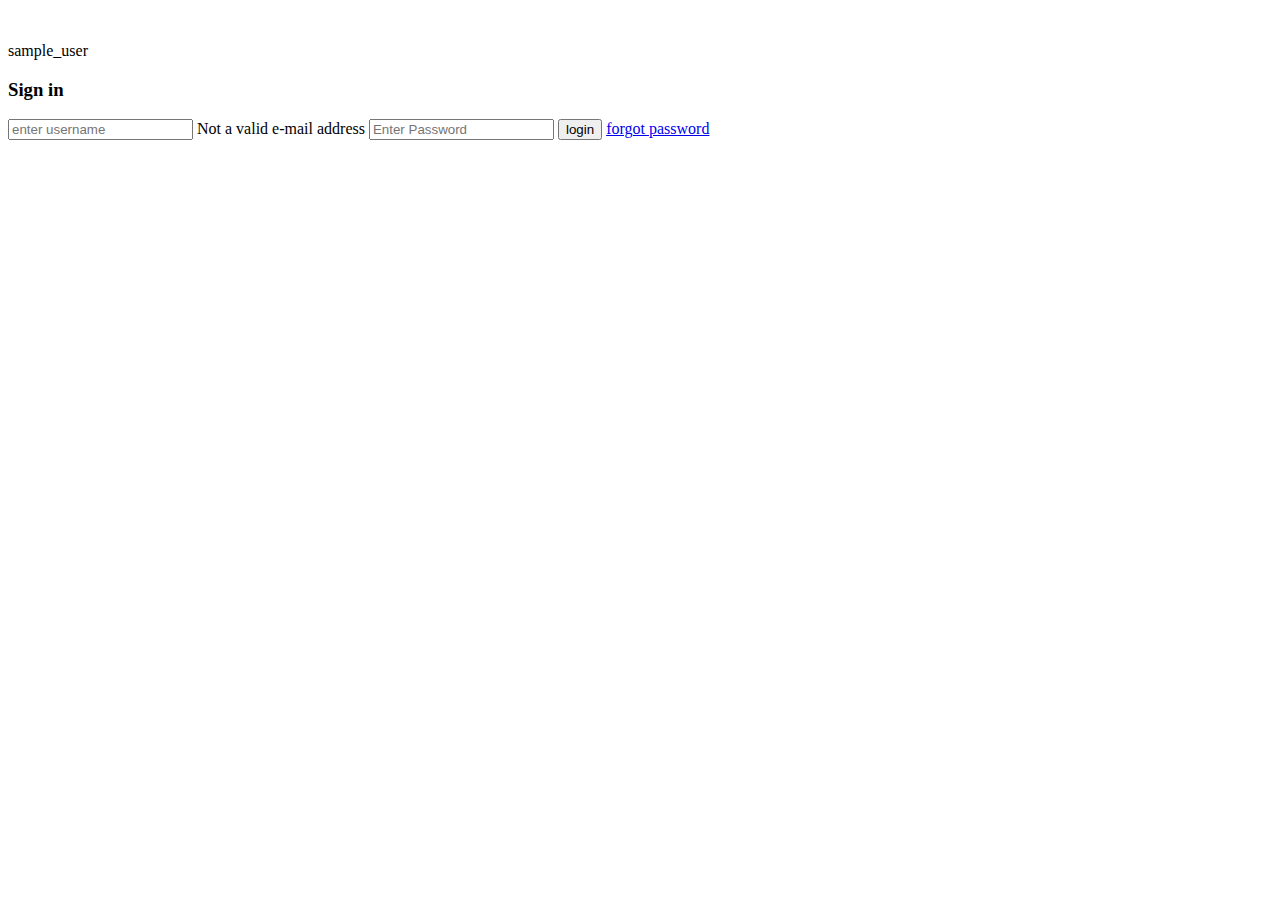
<file: FullProject/src/main/webapp/resources/pages/login.html>
<!DOCTYPE html>
<html ng-app="myApp" >

<head>
    <meta charset="ISO-8859-1">
    <title>Merilytics</title>

</head>

<body>

    <br>
    <div id="login" ng-controller="myCtrl">
        <!-- <h1 style="color: red">{{myWelcome[0]}}</h1> -->
        <!-- <p ng-bind="myWelcome[0]"></p> -->
        <div th:if="${#httpServletRequest.remoteUser != null}">
    <p th:text="${#httpServletRequest.remoteUser}">
      sample_user
    </p>
</div>
        <form name="myForm" method="POST">
            <h3>Sign in</h3>
            <input type="email" placeholder="enter username" ng-model="vm.email" name="username" required/>
            <span ng-show="myForm.username.$error.email">Not a valid e-mail address</span>

            <input type="password" placeholder="Enter Password" ng-model="vm.password" name="password" required/>

            <input type="button" id="login-btn" value="login" ng-click="loginCheck(vm)" />
            <input type="hidden" name="${_csrf.parameterName}" value="${_csrf.token}"/>
            <a href="#!london">forgot password</a>
        </form>
    </div>
<!--     <script>
    
        
        
        app.controller('myCtrl', function ($scope, $http) {
            $scope.loginCheck = function (obj) {

                var dataObj = { url: 'login', method: 'POST', headers: { 'Content-Type': 'application/json' }, data: obj }
                $http(dataObj)
                    .then(function (response) {

                        $scope.datum = response.data;

                    }, function myError(response) {

                        $scope.datum = response.statusText;
                    });
            }

            $http.get("test")
                .then(function (response) {

                    $scope.myWelcome = response.data;

                }, function myError(response) {

                    $scope.myWelcome = response.statusText;
                });
        });
    </script> -->
</body>

</html>
</file>
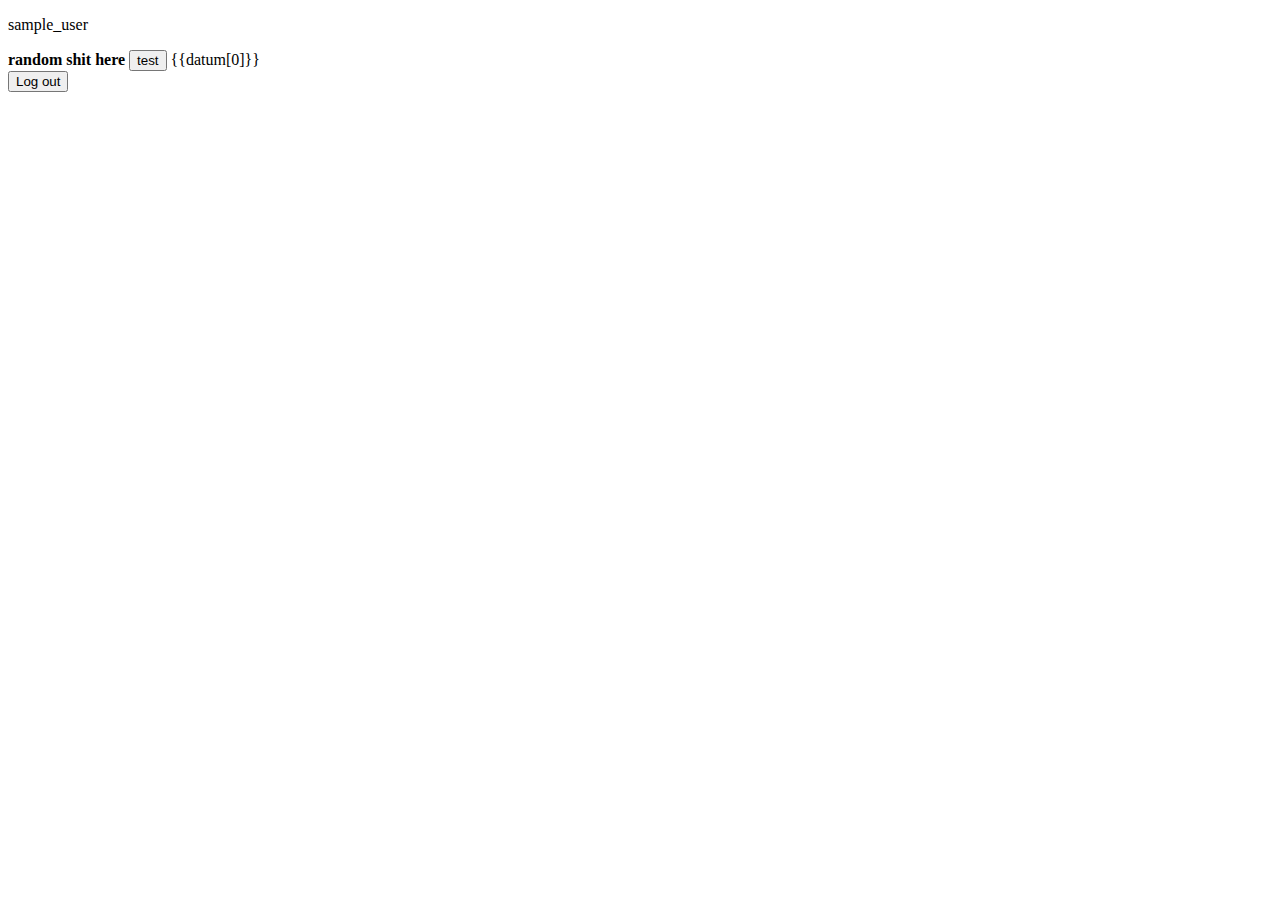
<file: FullProject/src/main/webapp/resources/pages/page2.html>
<!DOCTYPE html>
<html xmlns="http://www.w3.org/1999/xhtml"  xmlns:th="http://www.thymeleaf.org>
<head>
<meta charset="ISO-8859-1">
<title>Insert title here</title>
</head>
<body>
<div th:if="${#httpServletRequest.remoteUser != null}">
    <p th:text="${#httpServletRequest.remoteUser}">
      sample_user
    </p>
</div>
<b>random shit here </b>
<!-- <a ui-sref="page2 ">page2</a> -->
<button ng-click="test2()">test</button>
{{datum[0]}}
</br>
<form th:action="@{/logout}" method="post">
    <input type="submit" value="Log out" />
</form>
</body>
</html>
</file>
